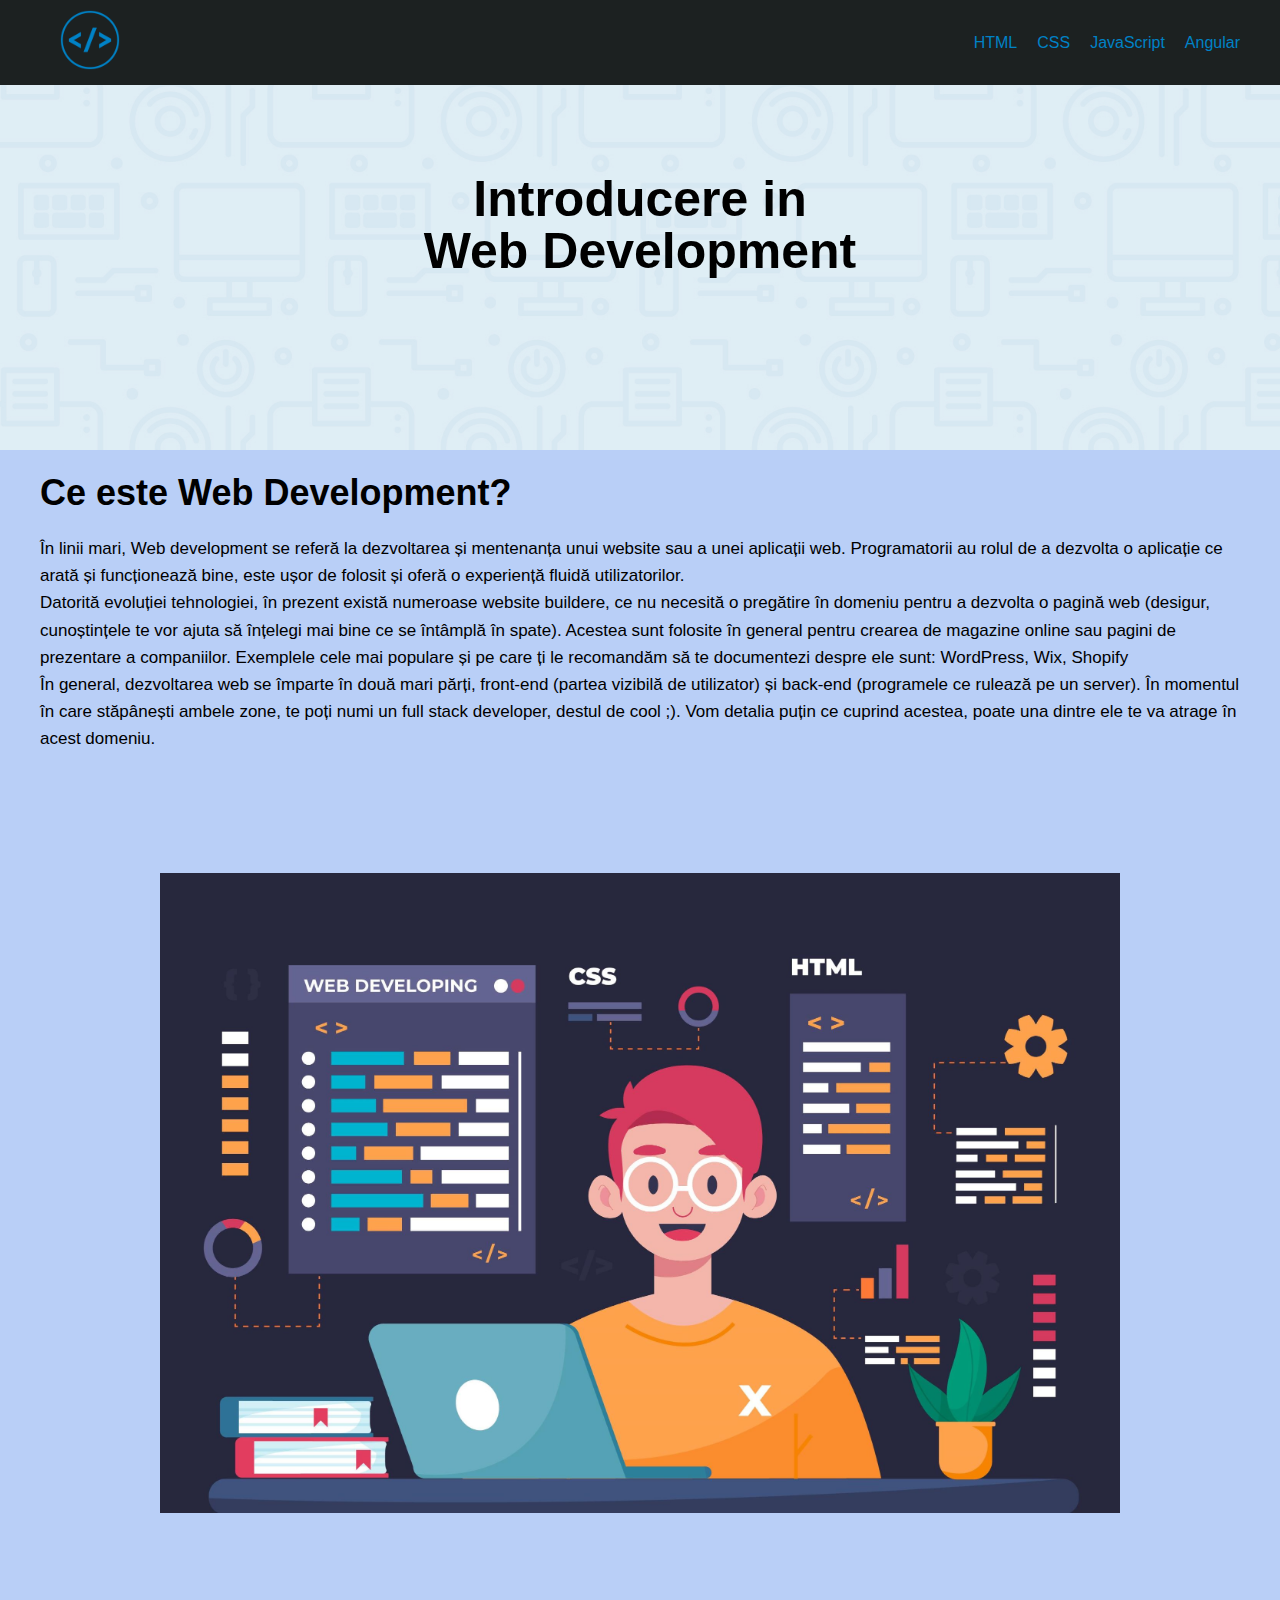
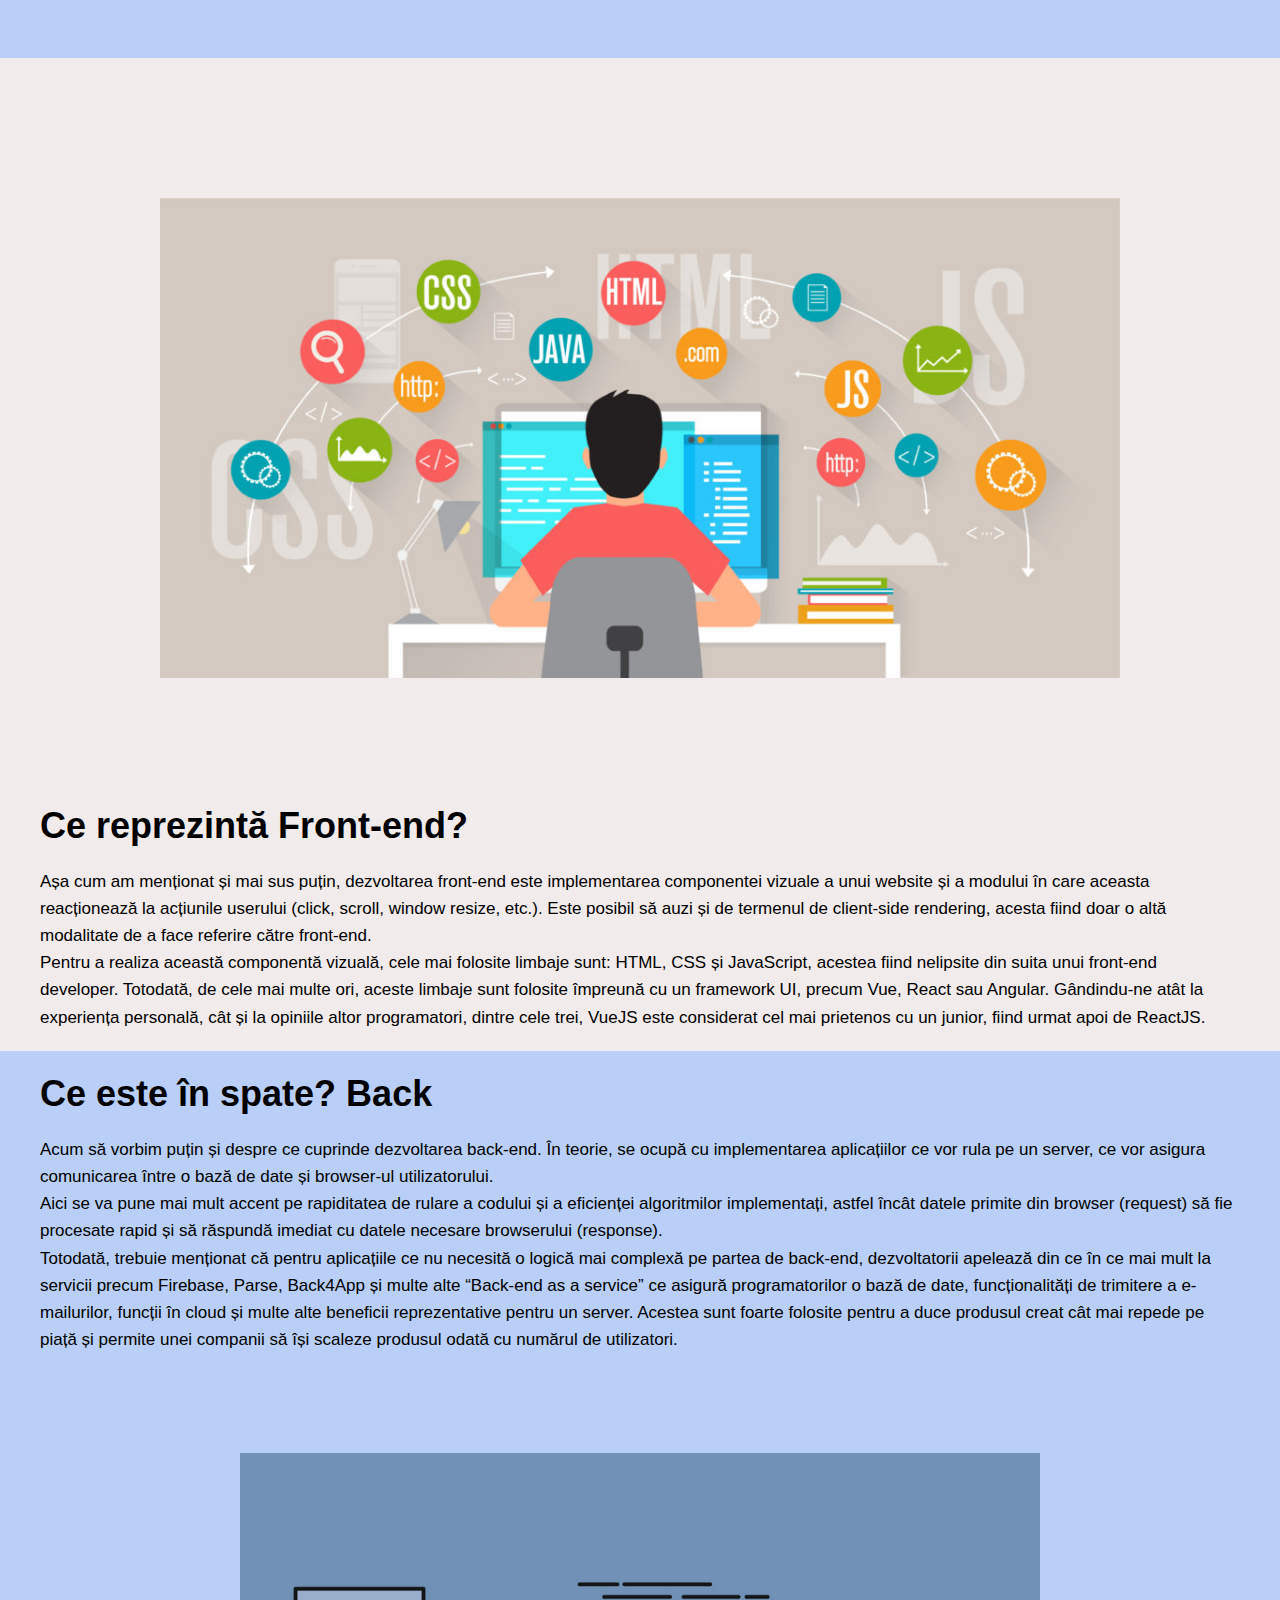
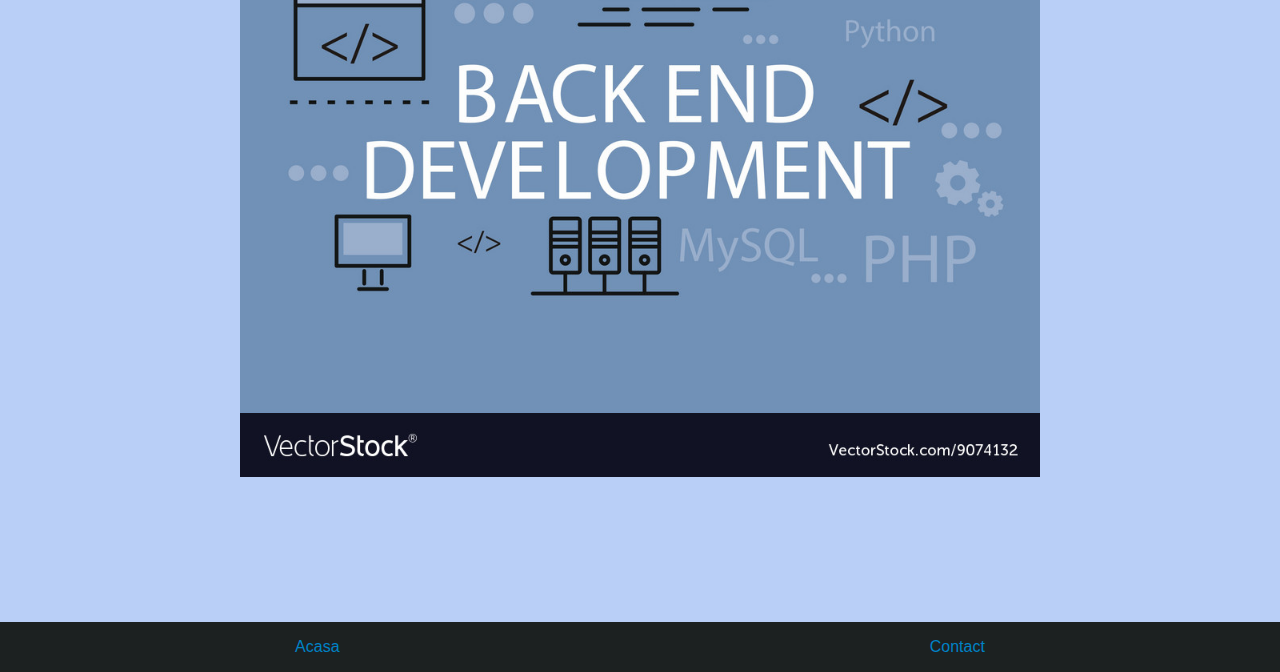
<file: index.html>
<!DOCTYPE html>
<html lang="en">
    <head>
        <meta charset="UTF-8">
        <meta http-equiv="X-UA-Compatible" content="IE=edge">
        <meta name="viewport" content="width=device-width, initial-scale=1.0">
        <!-- Bootstrap -->
        <link
            href="https://cdn.jsdelivr.net/npm/bootstrap@5.0.2/dist/css/bootstrap.min.css"
            rel="stylesheet"
            integrity="sha384-EVSTQN3/azprG1Anm3QDgpJLIm9Nao0Yz1ztcQTwFspd3yD65VohhpuuCOmLASjC"
            crossorigin="anonymous">
        <!-- CSS -->
        <link rel="stylesheet" href="css/index.css">
        <link rel="stylesheet" href="css/main.css">
        <!-- Icons -->
        <link href="https://fonts.googleapis.com/icon?family=Material+Icons"
            rel="stylesheet" />
        <title>Web development</title>
    </head>
    <body>
        <nav>
            <div class="container">
                <a href="index.html"><img src="img/logo.png.png"
                        alt="Logo Web Development" id="logo"></a>

                <div class="menu-icon-container">
                    <span class="material-icons menu-icon"> menu </span>
                    <input type="checkbox" />
                    <ul>
                        <li><a href="html.html">HTML</a></li>
                        <li><a href="css.html">CSS</a></li>
                        <li><a href="javascript.html">JavaScript</a></li>
                        <li><a href="angular.html">Angular</a>
                        </div>
                    </div>
                </nav>
                <section>
                    <div class="intro">
                        <h1 class="display-4">Introducere in <br> Web
                            Development</h1>
                    </div>
                </section>
                <section>
                    <div class="container-fluid" id="first">
                        <div class="container">
                            <div class="row">
                                <div class="col-xl-6 col-lg-6 sm-12 md-6 col-12">
                                    <h2>Ce este Web Development?</h2>
                                    <p>În linii mari, Web development se referă
                                        la dezvoltarea și mentenanța unui
                                        website sau a unei aplicații web.
                                        Programatorii au rolul de a dezvolta o
                                        aplicație ce arată și funcționează bine,
                                        este ușor de folosit și oferă o
                                        experiență fluidă utilizatorilor. </p>
                                    <p>Datorită evoluției tehnologiei, în
                                        prezent există numeroase website
                                        buildere, ce nu necesită o pregătire în
                                        domeniu pentru a dezvolta o pagină web
                                        (desigur, cunoștințele te vor ajuta să
                                        înțelegi mai bine ce se întâmplă în
                                        spate). Acestea sunt folosite în general
                                        pentru crearea de magazine online sau
                                        pagini de prezentare a companiilor.
                                        Exemplele cele mai populare și pe care
                                        ți le recomandăm să te documentezi
                                        despre ele sunt: WordPress, Wix, Shopify
                                    </p>
                                    <p>În general, dezvoltarea web se împarte în
                                        două mari părți, front-end (partea
                                        vizibilă de utilizator) și back-end
                                        (programele ce rulează pe un server). În
                                        momentul în care stăpânești ambele zone,
                                        te poți numi un full stack developer,
                                        destul de cool ;). Vom detalia puțin ce
                                        cuprind acestea, poate una dintre ele te
                                        va atrage în acest domeniu.</p>
                                </div>
                                <div class="col-xl-6 col-lg-6 sm-12 md-6 col-12">
                                    <img src="img/img1.jpg"
                                        alt="Web Development" class="imagine">
                                </div>
                            </div>
                        </div>
                    </div>
                    <div class="container-fluid" id="second">
                        <div class="container">
                            <div class="row">
                                <div class="col">
                                    <img src="img/front.jpg"
                                        alt="Front end development"
                                        class="imagine">
                                </div>
                                <div class="col-xl-6 col-lg-6 sm-12 md-6 col-12">
                                    <h2>Ce reprezintă Front-end?</h2>
                                    <p>Așa cum am menționat și mai sus puțin,
                                        dezvoltarea front-end este implementarea
                                        componentei vizuale a unui website și a
                                        modului în care aceasta reacționează la
                                        acțiunile userului (click, scroll,
                                        window resize, etc.). Este posibil să
                                        auzi și de termenul de client-side
                                        rendering, acesta fiind doar o altă
                                        modalitate de a face referire către
                                        front-end. </p>
                                    <p>Pentru a realiza această componentă
                                        vizuală, cele mai folosite limbaje sunt:
                                        HTML, CSS și JavaScript, acestea fiind
                                        nelipsite din suita unui front-end
                                        developer. Totodată, de cele mai multe
                                        ori, aceste limbaje sunt folosite
                                        împreună cu un framework UI, precum Vue,
                                        React sau Angular. Gândindu-ne atât la
                                        experiența personală, cât și la opiniile
                                        altor programatori, dintre cele trei,
                                        VueJS este considerat cel mai prietenos
                                        cu un junior, fiind urmat apoi de
                                        ReactJS. </p>
                                </div>
                            </div>
                        </div>
                    </div>
                    <div class="container-fluid" id="third">
                        <div class="container" id="third">
                            <div class="row">
                                <div class="col-xl-6 col-lg-6 sm-12 md-6 col-12">
                                    <h2>Ce este în spate? Back </h2>
                                    <p>Acum să vorbim puțin și despre ce
                                        cuprinde dezvoltarea back-end. În
                                        teorie, se ocupă cu implementarea
                                        aplicațiilor ce vor rula pe un server,
                                        ce vor asigura comunicarea între o bază
                                        de date și browser-ul utilizatorului.
                                    </p>
                                    <p>Aici se va pune mai mult accent pe
                                        rapiditatea de rulare a codului și a
                                        eficienței algoritmilor implementați,
                                        astfel încât datele primite din browser
                                        (request) să fie procesate rapid și să
                                        răspundă imediat cu datele necesare
                                        browserului (response).</p>
                                    <p>Totodată, trebuie menționat că pentru
                                        aplicațiile ce nu necesită o logică mai
                                        complexă pe partea de back-end,
                                        dezvoltatorii apelează din ce în ce mai
                                        mult la servicii precum Firebase, Parse,
                                        Back4App și multe alte “Back-end as a
                                        service” ce asigură programatorilor o
                                        bază de date, funcționalități de
                                        trimitere a e-mailurilor, funcții în
                                        cloud și multe alte beneficii
                                        reprezentative pentru un server. Acestea
                                        sunt foarte folosite pentru a duce
                                        produsul creat cât mai repede pe piață
                                        și permite unei companii să își scaleze
                                        produsul odată cu numărul de
                                        utilizatori.</p>
                                </div>
                                <div class="col-xl-6 col-lg-6 sm-12 md-6 col-12">
                                    <img src="img/back.jpg"
                                        alt="Back-end development"
                                        class="imagine">
                                </div>
                            </div>
                        </div>
                    </div>
                </section>

                <footer>
                    <div class="footer">
                        <a href="index.html">Acasa</a>
                        <a href="./contact.html">Contact</a>
                    </div>
                </footer>
                <script
                    src="https://cdn.jsdelivr.net/npm/bootstrap@5.0.2/dist/js/bootstrap.bundle.min.js"
                    integrity="sha384-MrcW6ZMFYlzcLA8Nl+NtUVF0sA7MsXsP1UyJoMp4YLEuNSfAP+JcXn/tWtIaxVXM"
                    crossorigin="anonymous"></script>

            </body>
        </html>
</file>
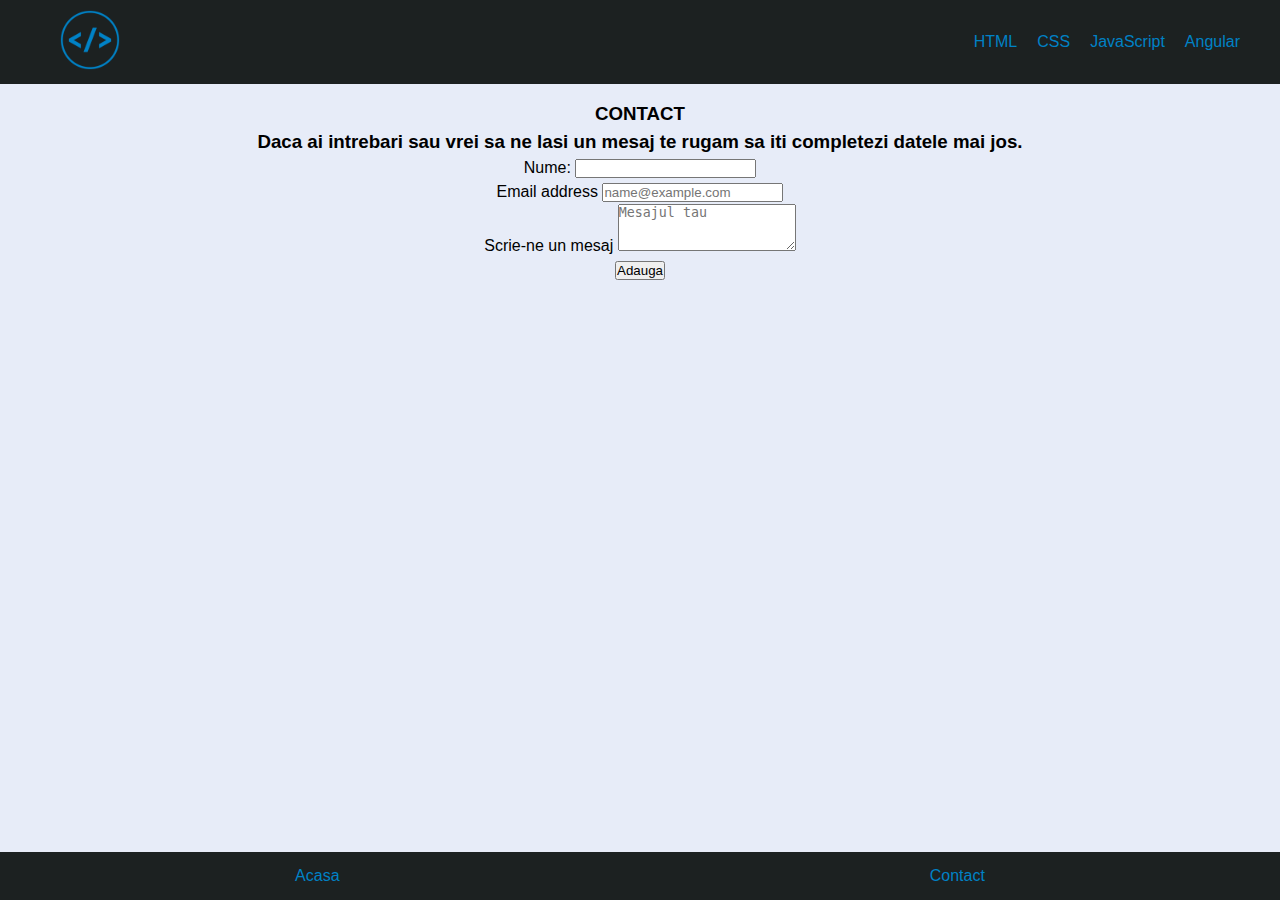
<file: contact.html>
<!DOCTYPE html>
<html lang="en">
    <head>
        <meta charset="UTF-8">
        <meta http-equiv="X-UA-Compatible" content="IE=edge">
        <meta name="viewport" content="width=device-width, initial-scale=1.0">
        <link
            href="https://cdn.jsdelivr.net/npm/bootstrap@5.0.2/dist/css/bootstrap.min.css"
            rel="stylesheet"
            integrity="sha384-EVSTQN3/azprG1Anm3QDgpJLIm9Nao0Yz1ztcQTwFspd3yD65VohhpuuCOmLASjC"
            crossorigin="anonymous">
        <link rel="stylesheet" href="css/contact.css">
        <link rel="stylesheet" href="css/main.css">
        <!-- Icons -->
        <link href="https://fonts.googleapis.com/icon?family=Material+Icons"
            rel="stylesheet" />
        <title>Contact</title>
    </head>
    <body>
        <nav>
            <div class="container">
                <a href="index.html"><img src="img/logo.png.png"
                        alt="Logo Web Development" id="logo"></a>

                <div class="menu-icon-container">
                    <span class="material-icons menu-icon"> menu </span>
                    <input type="checkbox" />
                    <ul>
                        <li><a href="html.html">HTML</a></li>
                        <li><a href="css.html">CSS</a></li>
                        <li><a href="javascript.html">JavaScript</a></li>
                        <li><a href="angular.html">Angular</a>
                        </div>
                    </div>
                </nav>
                <div class="form">
                    <h3>CONTACT</h3>
                    <h3 class="pt-4">Daca ai intrebari sau vrei sa ne lasi un
                        mesaj te rugam sa iti completezi datele mai jos.</h3>
                    <form>
                        <div class="mb-3">
                            <label for="name" class="form-label">Nume:</label>
                            <input type="text" class="form-control" id="name">
                            <div class="name-message-error"></div>
                        </div>
                        <div class="mb-3">
                            <label for="email" class="form-label">Email address</label>
                            <input type="email" class="form-control" id="email"
                                placeholder="name@example.com">
                            <div class="email-message-error"></div>
                        </div>
                        <div class="mb-3">
                            <label for="comment" class="form-label">Scrie-ne un
                                mesaj</label>
                            <textarea class="form-control" id="comment" rows="3"
                                placeholder="Mesajul tau"></textarea>
                        </div>
                        <button type="submit" class="btn btn-primary mb-3">Adauga</button>
                    </form>
                    <div class="form-result"></div>
                </div>
                <footer>
                    <div class="footer">
                        <a href="index.html">Acasa</a>
                        <a href="contact.html">Contact</a>
                    </div>
                </footer>

                <script
                    src="https://cdn.jsdelivr.net/npm/bootstrap@5.0.2/dist/js/bootstrap.bundle.min.js"
                    integrity="sha384-MrcW6ZMFYlzcLA8Nl+NtUVF0sA7MsXsP1UyJoMp4YLEuNSfAP+JcXn/tWtIaxVXM"
                    crossorigin="anonymous"></script>
                <script src="./js/script.js"></script>
            </body>
        </html>
</file>
<file: css/index.css>
:root{
    --bg-color: #1a2642;
    --bg-color2: #b9cff7;
    --bg-colo3: #f1ebeb;
    --color: #A3BCF9;
    --color2: #f1ebeb;
    --color3: rgb(220, 216, 224);
    --spacing-medium: 1rem;
    --mobile-logo-height: 45px;
    --bg-color4: #b9cff7;
 
}

*{
    margin: 0;
    padding: 0;
    box-sizing: border-box;
}
body{
    margin-top: 70px;
    font-family: sans-serif;
    line-height: 20px;
}


.intro{
    background-image: url(../img/header.jpg);
    background-size: cover;
    height: 450px;
    display: flex;
    justify-content: center;
    align-items: center;
    text-align: center;
    font-size: larger;
}

/* BOOTSTRAP GRID */

.container {
    width: 100%;
    max-width: 1200px;
    margin: auto;
}
.row{
    display: flex;
    justify-content: space-around;
    align-items: center;
    flex-wrap: wrap;
    padding-top: 20px;
}
.col{
    flex: 1;
    
}
.imagine{
   
    max-width: 80%;
    margin: 10%;
    object-fit: cover;
}
#first{
    background-color:var(--bg-color4);
    padding-bottom: 20px;
}
#second{
    background-color: var(--color2);
    padding-bottom: 20px;
}
#third{
    background-color: var(--bg-color4);
    padding-bottom: 20px;
}

/* End BOOTSTRAP GRID */

h2 {
    font-size: 25px;
    line-height: 1.25;
    margin-bottom: 20px !important;
    font-weight: 600;


}

p {
    font-size: 17px;
    line-height: 1.6;
    margin-bottom: 20px;
}

/* FORM */
.formular{
    background-color: #f1ebeb;
}
.form{
    width: 100%;
    max-width: 600px;
    margin: auto;
    line-height: 1.5;
    text-align: center;
}
form{
    margin-right: 30%;
    margin-left: 30%;
}
/* End FORM */
</file>
<file: css/main.css>
:root{
    --bg-color: #1c2121;
    --bg-color2: #0082C6;
    --bg-color3: #f1ebeb;
    --color: #A3BCF9;
    --color2: #f1ebeb;
    --color3: rgb(220, 216, 224);
    --spacing-medium: 1rem;
    --mobile-logo-height: 45px;
}

* {
    box-sizing: border-box;
}
h1 {
    font-size: 50px;
    line-height: 1.05;
    margin-bottom: 60px;
}

h2 {
    font-size: 36px;
    line-height: 1.25;
    margin-bottom: 40px;
}

p {
    font-size: 17px;
    line-height: 1.6;
    margin-bottom: 20px;
}
h4{
    font-weight: 600;
    font-size: 30px;
}

body, h1, h2, h3, p {
    margin: 0;
    padding: 0;
    
}

main {
    flex-grow: 1;
}

/* Navigation Bar */

ul {
  list-style-type: none;
  margin: 0;
  padding: 0;
}

a {
    display: block;
    text-decoration: none;
}

input[type="submit"] {
    -webkit-appearance: none;
    -moz-appearance: none;
    appearance: none;
    opacity: 1;
}


body {
    display: flex;
    flex-direction: column;

    min-height: 100vh;
}

.container {
    max-width: 1200px;
    min-width: 220px;
    margin: auto;
}

nav {
    padding: 10px;
    position: fixed;
    top: 0;
    width: 100%;
    background-color: var(--bg-color);
    z-index: 2;
}

nav .container {
    display: flex;
    justify-content: space-between;
    align-items: center;
}

nav .logo-link {
    padding: 0;
}

nav img {
    width: auto;
    height: 60px;
}

nav .menu-icon {
    color: var(--bg-color2);
    display: none;
}

nav input[type="checkbox"] {
    display: none;
}

nav ul {
    display: flex;
}

nav li {
    position: relative;
}

nav a {
    color: var(--bg-color2);
    padding-left: 20px;
  
}

nav a:hover {
    color: var(--color);
}


@media (max-width: 768px) {
    nav img {
        height: var(--mobile-logo-height);
    }
    nav ul {
        display: none;
    }

    nav .menu-icon {
        display: block;
    }

    nav .arrow-down-icon {
        display: none;
    }

    nav .about-us:hover .submenu {
        display: none;
    }

    nav .menu-icon-container {
        position: relative;
    }

    
    nav input[type="checkbox"] {
        
        display: block;
        position: absolute;
        top: 0;
        left: 0;
        height: 100%;
        width: 100%;
        opacity: 0;
        margin: 0;
        cursor: pointer;
    }

    nav input[type="checkbox"]:checked ~ ul {
        display: block;
        width: 100%;
        top: calc(var(--mobile-logo-height) + 2 * var(--spacing-medium));
        left: 0;
        background-color: var(--bg-color);
    }
}
.section{
    margin-bottom: 20px;
 }
/* Footer */
.footer{
    display: flex;
    justify-content: space-around;
    background-color: var(--bg-color);
    color: var(--color2);

 }
 .footer a {
    text-decoration: none;
    color: var(--bg-color2);
    padding: 15px;
 }
 .footer a:hover{
    color:var(--color);
 }
</file>
<file: css/contact.css>
* {
  margin: 0;
  padding: 0;
  box-sizing: border-box;
}
body {
  background-color: #e7ecf8;
  font-family: sans-serif;
  margin-top: 100vh;
  display: flex;
  flex-direction: column;
}

h3 {
  padding-top: 30px;
}
/* Form */
.form {
  margin-top: 100px;
  line-height: 1.5;
  text-align: center;
}
form {
  margin-right: 30%;
  margin-left: 30%;
}
/* End FORM */
footer {
  margin-top: auto;
}
</file>
